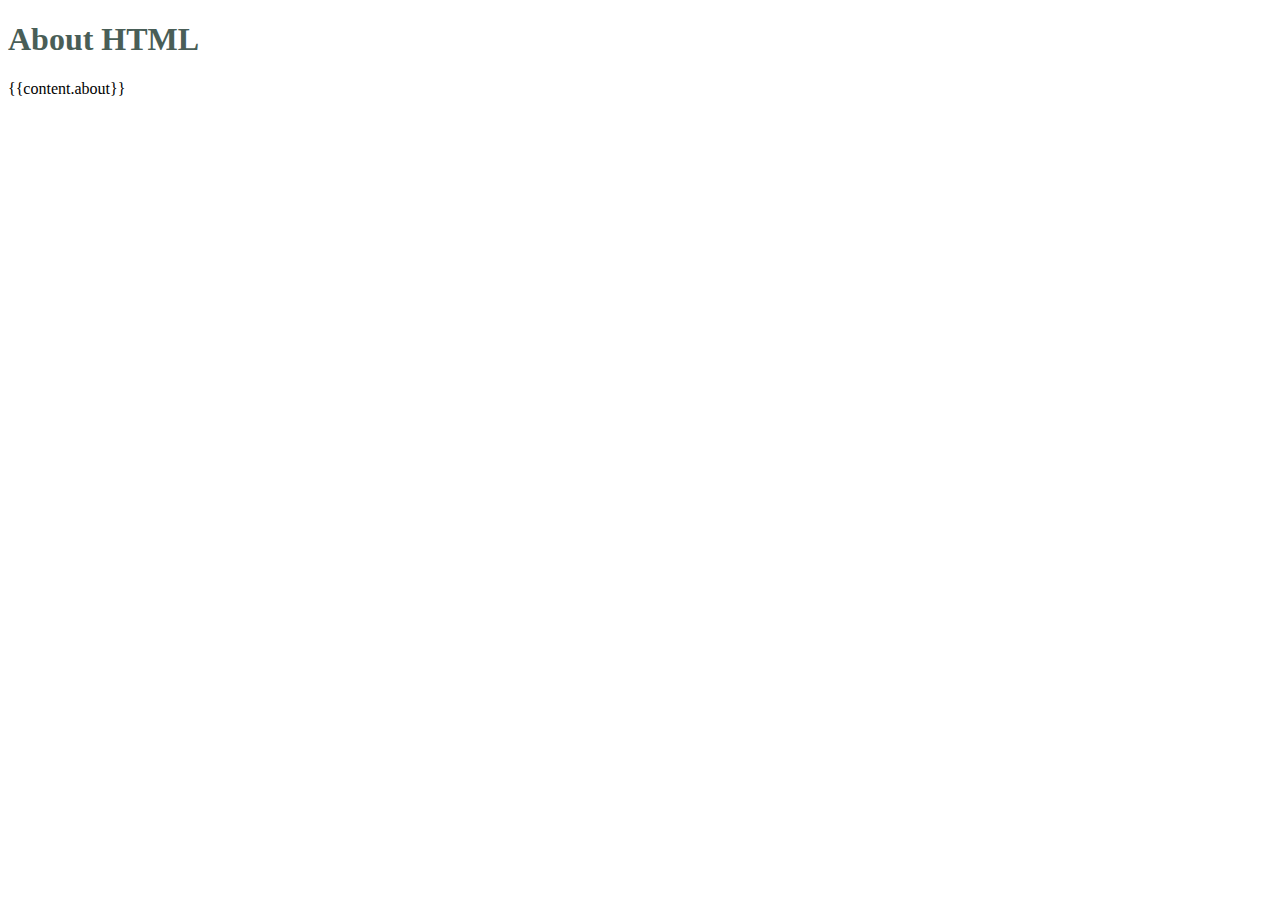
<file: Meta Django/dbproject/templates/about.html>
<!DOCTYPE html>
<html lang="en">
<head>
  <meta charset="UTF-8">
  <meta name="viewport" content="width=device-width, initial-scale=1.0">
  <title>Document</title>
</head>
<body>
<!-- Add heading code -->
<h1 style="color: #495E57"> About HTML </h1>
<!-- Add paragraph code -->
<p>{{content.about}}</p>
<!-- Add image code -->
</body>
</html>
</file>
